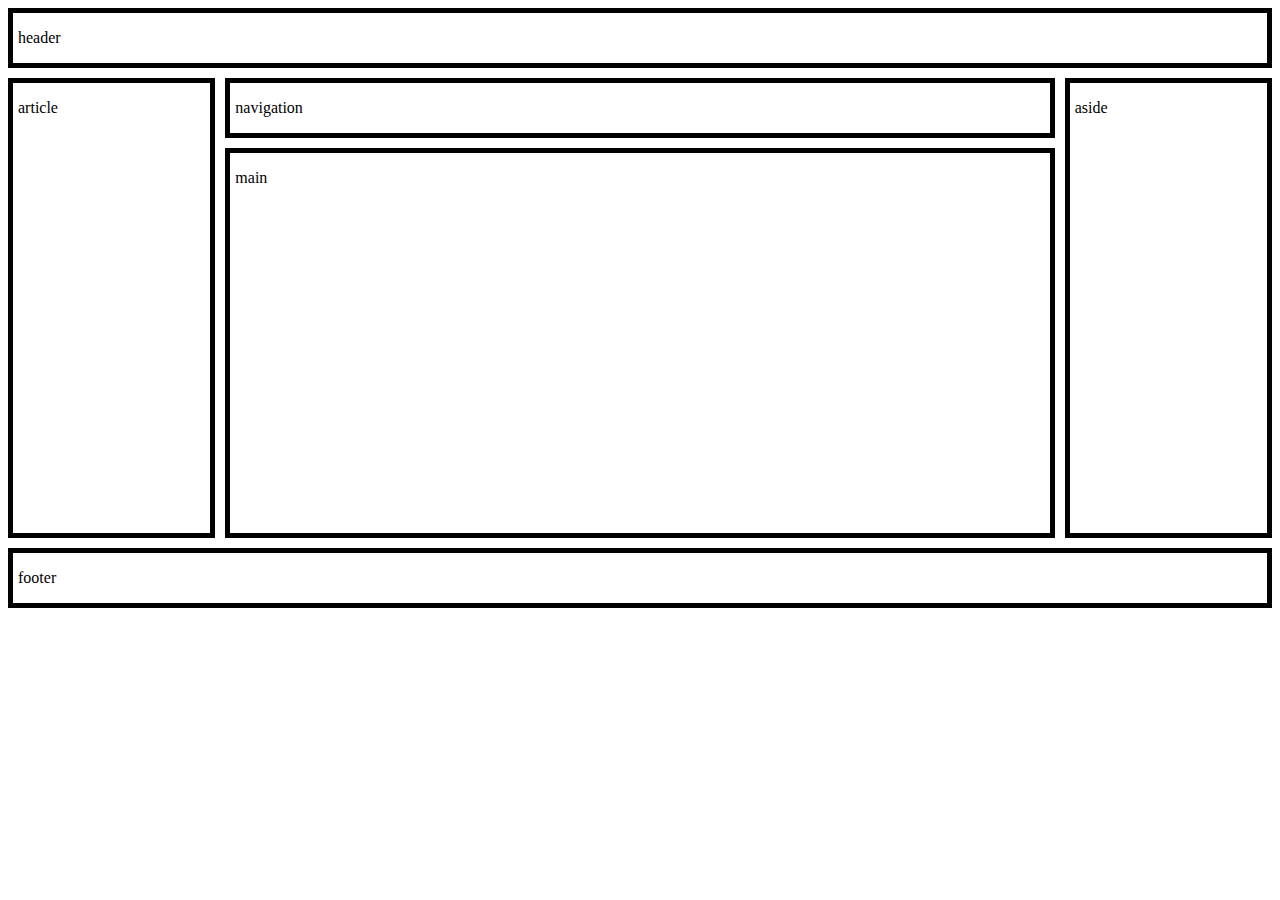
<file: index.html>
<!DOCTYPE html>
<html lang="en">
     <head>
          <meta charset="UTF-8" />
          <meta http-equiv="X-UA-Compatible" content="IE=edge" />
          <meta name="viewport" content="width=device-width, initial-scale=1.0" />
          <title>Assignment#02</title>
          <link rel="stylesheet" href="style.css" />
     </head>
     <body>
          <div>
               <header><p>header</p></header>
               <article><p>article</p></article>
               <nav><p>navigation</p></nav>
               <aside><p>aside</p></aside>
               <main><p>main</p></main>
               <footer><p>footer</p></footer>
          </div>
     </body>
</html>
</file>
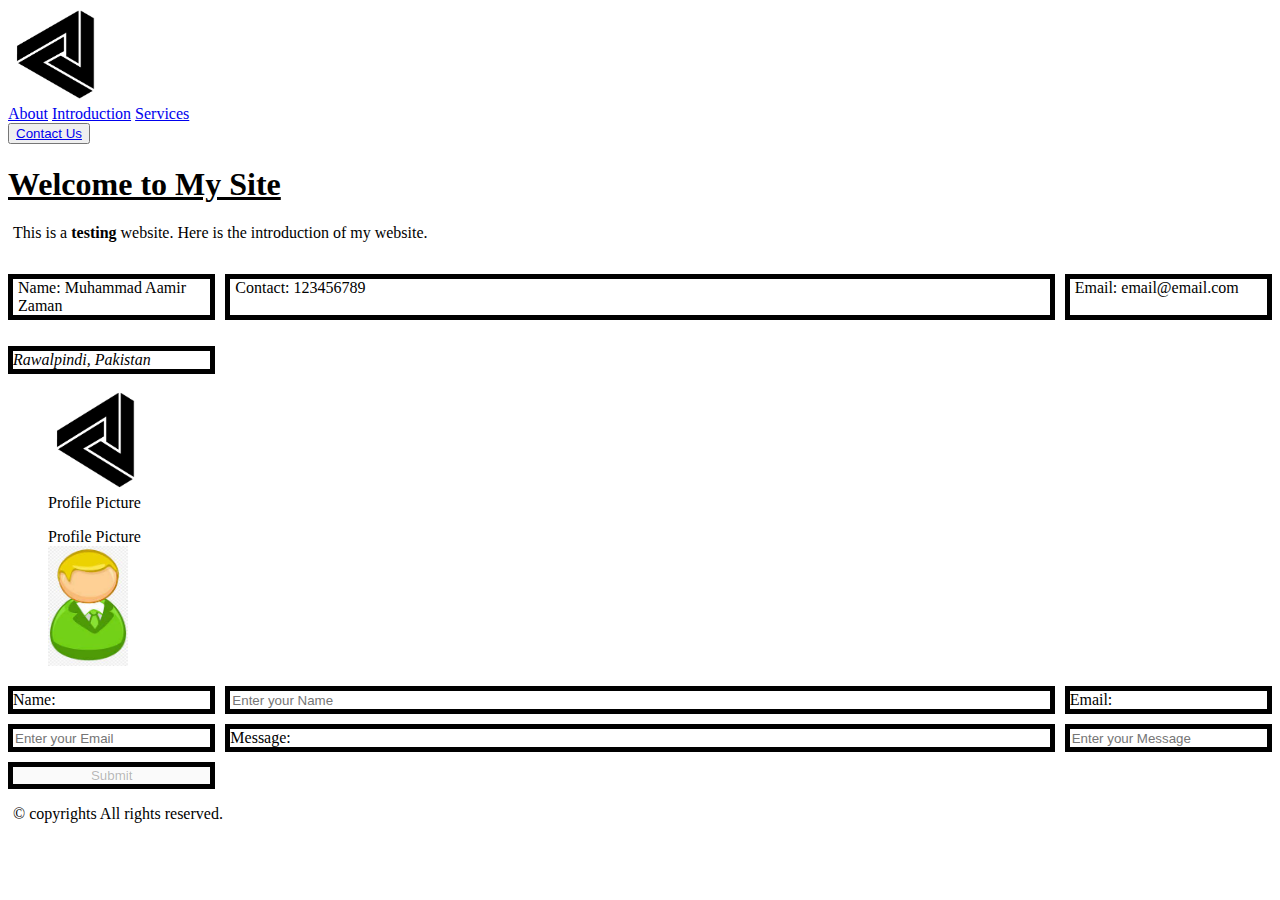
<file: site.html>
<!DOCTYPE html>
<html lang="en">
     <head>
          <meta charset="UTF-8" />
          <meta http-equiv="X-UA-Compatible" content="IE=edge" />
          <meta name="viewport" content="width=device-width, initial-scale=1.0" />
          <link rel="stylesheet" href="style.css" />
          <link rel="icon" type="image/x-icon" href="images/image_1.png" />
          <title>MySite</title>
     </head>
     <body>
          <body>
               <header>
                    <img
                         class="logo"
                         src="images/logo.png"
                         alt="some random logo"
                         width="100px"
                    />
                    <nav id="nav-links">
                         <a href="#about">About</a>
                         <a href="#intro">Introduction</a>
                         <a href="#services">Services</a>
                    </nav>
                    <span>
                         <button class="contact-btn">
                              <a class="contact-link" style="place-self: center;" href="#contact" style="text-decoration: none"
                                   >Contact Us</a
                              >
                         </button>
                    </span>
               </header>
     
               <article id="intro">
                    <h1 style="text-decoration: underline">Welcome to My Site</h1>
                    <p>
                         This is a <strong>testing</strong> website. Here is the introduction of my
                         website.
                    </p>
               </article>
     
               <section id="about">
                    <div>
                         <p>Name: Muhammad Aamir Zaman</p>
                         <p>Contact: 123456789</p>
                         <p>Email: email@email.com</p>
                         <address>Rawalpindi, Pakistan</address>
                    </div>
                    <figure>
                         <img
                              class="person-img"
                              src="images/logo.png"
                              alt="person image"
                              height="100vh"
                              width="100vw"
                         />
                         <figcaption>Profile Picture</figcaption>
                    </figure>
               </section>
     
               <section id="contact">
                    <figure>
                         <figcaption>Profile Picture</figcaption>
                         <img
                              src="images/customer.png"
                              alt="your image"
                              width="80vw"
                              height="120vh"
                         />
                    </figure>
                    <form action="" method="post" class="user-input-form">
                         <div class="input-div">
                              <label for="name">Name: </label>
                              <input type="text" name="name" id="name" placeholder="Enter your Name" />
                              <label for="email">Email: </label>
                              <input
                                   type="email"
                                   name="email"
                                   id="email"
                                   placeholder="Enter your Email"
                              />
                              <label for="msg">Message: </label>
                              <input type="text" name="msg" id="msg" placeholder="Enter your Message" />
                              <input type="submit" name="submit" id="submit" value="Submit" disabled/>
                         </div>
                    </form>
               </section>
               
               <footer class="copyrights">
                    <p class="asd">&copy; <span> copyrights</span> All rights reserved.</p>
               </footer>
     </body>
</html>
</file>
<file: style.css>
p{
    padding-left: 5px;
}
div{
    display: grid;
    grid-template-columns: 1fr 4fr 1fr;
    gap: 10px
}

div > * {
    border: 5px solid black;
}

header{
    grid-column: 1/span 3;
}

article{
    grid-column: 1/ span 1;
    grid-row: 2 / span 41;
}

main{
    grid-column: 2/span 1;
    grid-row: 3/span 40;
}

aside{
    grid-column: 3/span 1;
    grid-row: 2/span 41;
}

footer{
    grid-column: 1/span 3;
}

@media only screen and (max-width: 768px ) {
    header{
        grid-row: 1;     
    }
    nav{
        grid-column: 1 / span 3;  
        grid-row: 2;     
    }
    article{
        grid-column: 1 / span 1;
        grid-row: 3 / span 40;
    }
    main{
        grid-column: 2/ span 2;
        grid-row: 3 / span 40;
    }
    aside{
        grid-column: 1/ span 1;
        grid-row: 43 / span 3;
    }
    footer{
        grid-column: 2 / span 2;
        grid-row: 43/ span 3;
    }

}

@media only screen and (max-width: 400px) {
    
    header{
        grid-row: 1;     
    }
    nav{
        grid-column: 1/span 3;  
        grid-row: 2;     
    }
    
    main{
        grid-column: 1/span 3;
        grid-row: 3/span 40;
    }
    
    article{
        grid-column: 1/ span 3;
        grid-row: 43 / span 3;
    }
   
    aside{
        grid-column: 1 / span 3;
        grid-row: 46 / span 3;
    }
    footer{
        grid-row: 49 / span 3;
        grid-column: 1 / span 3;
    }

}
</file>
